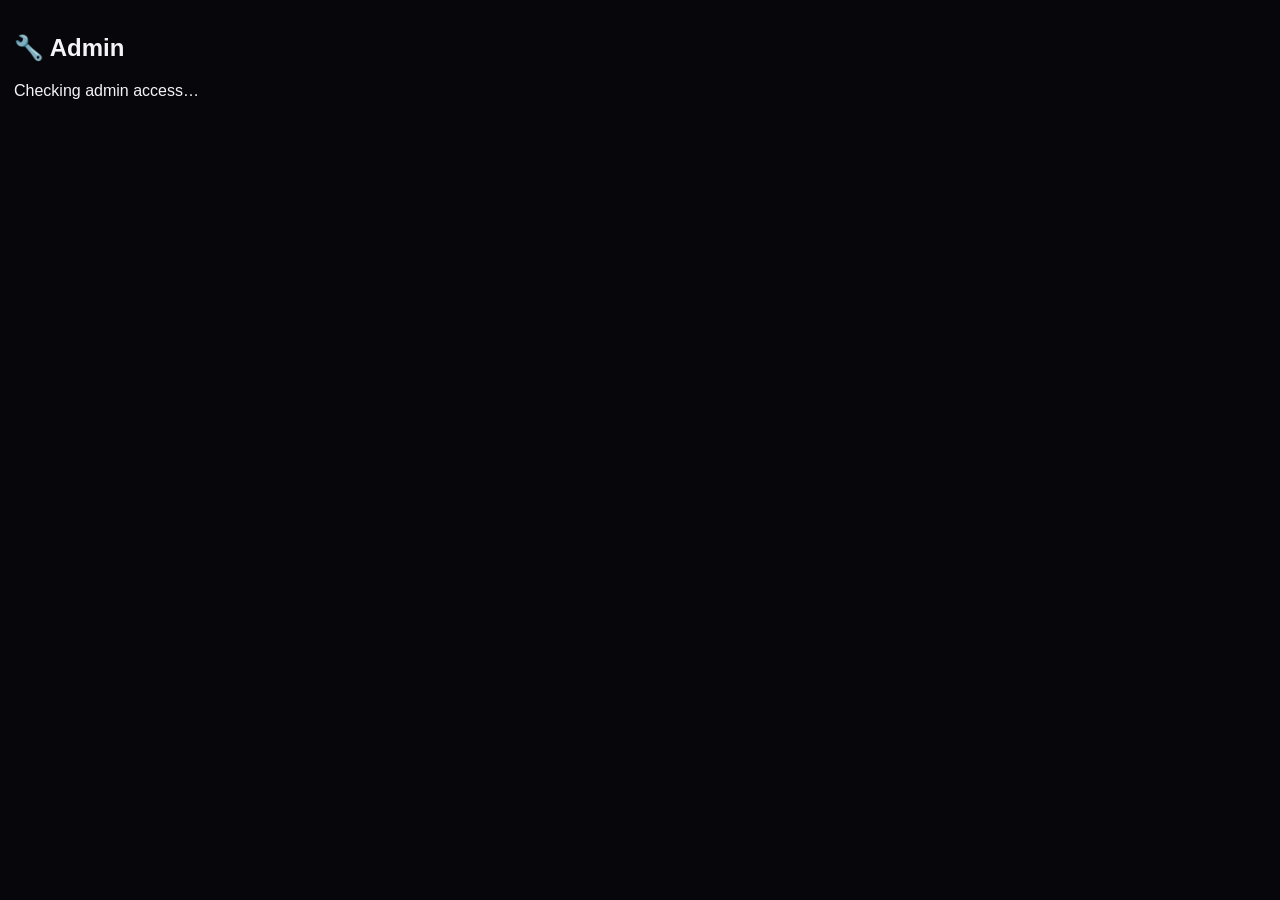
<file: app/webapp/admin.html>
<!DOCTYPE html>
<html lang="en">
<head>
<meta charset="UTF-8">
<meta name="viewport" content="width=device-width, initial-scale=1.0">
<title>Admin — Media Library</title>
<script src="https://telegram.org/js/telegram-web-app.js"></script>
<link rel="stylesheet" href="styles.css">
<style>body{padding:14px}table{width:100%;border-collapse:collapse;font-size:13px}
td,th{border:1px solid #2a2a38;padding:6px 8px;text-align:left}th{background:#1c1c26}</style>
</head>
<body>
<h2>🔧 Admin</h2>
<div id="out">Checking admin access…</div>
<script>
(function(){
  const tg = window.Telegram.WebApp; tg.ready();
  const initData = tg.initData;
  const out = document.getElementById("out");
  async function call(path, opts){
    const r = await fetch(path, Object.assign({headers:{"x-telegram-init-data":initData}}, opts||{}));
    if(r.status===403){ out.innerHTML="<p>⛔ Not an admin.</p>"; throw 0; }
    return r.json();
  }
  (async()=>{
    try{
      const d = await call("/api/admin/overview");
      const s = d.stats;
      let h = `<p>Files <b>${s.files}</b> · Movies <b>${s.movies}</b> · Series <b>${s.series}</b> · Episodes <b>${s.episodes}</b> · Unmatched <b>${s.unmatched}</b></p>`;
      h += `<h3>Sources</h3><table><tr><th>Channel</th><th>ID</th><th>Files</th><th>Status</th></tr>` +
        d.sources.map(x=>`<tr><td>${x.title||""}</td><td>${x.chat_id}</td><td>—</td><td>${x.status}</td></tr>`).join("") + `</table>`;
      h += `<h3>Unmatched files</h3><div id="unm">loading…</div>`;
      out.innerHTML = h;
      const u = await call("/api/admin/unmatched?limit=30");
      document.getElementById("unm").innerHTML = u.files.length
        ? `<table><tr><th>File</th><th>Action</th></tr>` + u.files.map(f=>
            `<tr><td>${f.file_name}</td><td><button onclick="hide(${f.id},this)">hide</button></td></tr>`).join("") + `</table>`
        : "<p>None 🎉</p>";
    }catch(e){ if(e!==0) out.innerHTML="<p>Failed to load.</p>"; }
  })();
  window.hide = async (id,btn)=>{
    btn.disabled=true;
    await call("/api/admin/file/"+id+"/hide",{method:"POST"});
    btn.closest("tr").remove();
  };
})();
</script>
</body>
</html>
</file>
<file: app/webapp/styles.css>
/* Muse — cinematic dark theme, Netflix-inspired. Mobile-first Telegram Mini App. */
:root {
  --bg: #07070b; --card: #14141c; --card2: #1d1d28; --line: #262633;
  --text: #f4f4f8; --muted: #9a9ab0; --red: #e50914; --red2: #ff4d4d;
  --accent: var(--red); --accent2: #ffb199; --gold: #f5c518;
  --radius: 12px; --nav-h: 62px;
}
* { box-sizing: border-box; -webkit-tap-highlight-color: transparent; }
html, body { background: var(--bg); }
body {
  margin: 0; color: var(--text); overflow-x: hidden;
  font-family: "Inter", -apple-system, "Segoe UI", Roboto, sans-serif;
  padding-bottom: calc(var(--nav-h) + env(safe-area-inset-bottom));
}
button { font-family: inherit; }

/* ---------- ambient background ---------- */
#bg { position: fixed; inset: 0; z-index: -1; overflow: hidden; pointer-events: none; }
.aurora { position: absolute; width: 90vw; height: 90vw; border-radius: 50%; filter: blur(80px); opacity: .28; }
.a1 { background: radial-gradient(circle, #e50914 0%, transparent 70%); top: -35vw; left: -30vw; animation: drift 18s ease-in-out infinite alternate; }
.a2 { background: radial-gradient(circle, #5b3cff 0%, transparent 70%); bottom: -40vw; right: -35vw; animation: drift 22s ease-in-out infinite alternate-reverse; opacity: .22; }
@keyframes drift { to { transform: translate3d(12vw, 8vw, 0) scale(1.15); } }
.grain { position: absolute; inset: 0; opacity: .07; mix-blend-mode: overlay;
  background-image: url("data:image/svg+xml;utf8,<svg xmlns='http://www.w3.org/2000/svg' width='160' height='160'><filter id='n'><feTurbulence type='fractalNoise' baseFrequency='.9' numOctaves='2' stitchTiles='stitch'/></filter><rect width='100%' height='100%' filter='url(%23n)'/></svg>"); }

/* ---------- splash ---------- */
#splash { position: fixed; inset: 0; z-index: 100; background: #050508; display: flex;
  align-items: center; justify-content: center; transition: opacity .45s ease, visibility .45s; }
#splash.hide { opacity: 0; visibility: hidden; }
.splash-inner { display: flex; flex-direction: column; align-items: center; gap: 14px; }
.clap { filter: drop-shadow(0 0 18px rgba(229, 9, 20, .55)); animation: pop .6s cubic-bezier(.2, 1.4, .4, 1) both; }
.clap-top { transform-origin: 8px 30px; animation: clap 1.1s .35s ease-in-out both; }
@keyframes clap { 0% { transform: rotate(-28deg); } 35% { transform: rotate(0); } 50% { transform: rotate(-6deg); } 62%, 100% { transform: rotate(0); } }
@keyframes pop { from { transform: scale(.5); opacity: 0; } }
.wordmark { display: flex; gap: 6px; font-family: "Playfair Display", Georgia, "Times New Roman", serif;
  font-weight: 700; font-size: 30px; letter-spacing: 5px; text-transform: uppercase; }
.wordmark span { opacity: 0; transform: translateY(10px); animation: rise .5s ease forwards; color: #f4f4f8; }
.wordmark span:nth-child(6), .wordmark span:nth-child(7) { color: var(--gold); }
.wordmark span:nth-child(1) { animation-delay: .5s } .wordmark span:nth-child(2) { animation-delay: .6s }
.wordmark span:nth-child(3) { animation-delay: .7s } .wordmark span:nth-child(4) { animation-delay: .8s }
.wordmark span:nth-child(5) { animation-delay: .9s } .wordmark span:nth-child(6) { animation-delay: 1s }
.wordmark span:nth-child(7) { animation-delay: 1.1s }
.splash-credit { position: absolute; left: 0; right: 0; bottom: calc(30px + env(safe-area-inset-bottom));
  text-align: center; font-size: 11px; font-weight: 600; letter-spacing: 3px; text-transform: uppercase;
  color: #9a9aad; opacity: 0; animation: rise .6s ease 1.3s forwards; }
@keyframes rise { to { opacity: 1; transform: none; } }
.splash-bar { width: 120px; height: 3px; border-radius: 3px; background: #1d1d28; overflow: hidden; }
.splash-bar i { display: block; height: 100%; width: 40%; background: var(--red); border-radius: 3px; animation: slide 1s ease-in-out infinite; }
@keyframes slide { from { transform: translateX(-100%); } to { transform: translateX(300%); } }

#loadbar { position: fixed; top: 0; left: 0; height: 2px; width: 0; z-index: 60; background: linear-gradient(90deg, var(--red), #ff9a5a);
  box-shadow: 0 0 8px var(--red); transition: width .25s, opacity .3s; opacity: 0; }
#loadbar.on { opacity: 1; width: 70%; transition: width 6s cubic-bezier(.1, .8, .2, 1); }

/* ---------- top bar ---------- */
#topbar { position: sticky; top: 0; z-index: 20; padding: calc(10px + env(safe-area-inset-top)) 14px 8px;
  background: linear-gradient(180deg, rgba(7, 7, 11, .96), rgba(7, 7, 11, .78)); backdrop-filter: blur(14px); -webkit-backdrop-filter: blur(14px); }
.toprow { display: flex; justify-content: space-between; align-items: center; margin-bottom: 8px; }
/* Classic wordmark: Playfair Display serif, small-caps feel, warm white
   "Core" + gold "TG" split by a small gold diamond. The old neon red dot
   is gone. The whole mark is a button — a tap takes you home. */
.brand { font-family: "Playfair Display", Georgia, "Times New Roman", serif;
  font-weight: 700; font-size: 21px; letter-spacing: 4px; text-transform: uppercase;
  display: flex; align-items: center; gap: 9px; padding: 2px 4px; margin: -2px -4px;
  background: none; border: none; color: #f4f4f8; cursor: pointer; }
.brand-tg { color: var(--gold); }
.brand-sep { width: 6px; height: 6px; background: var(--gold); transform: rotate(45deg); flex: none; }
.brand:active { transform: scale(.96); }
.brand:focus-visible { outline: 2px solid var(--gold); outline-offset: 3px; border-radius: 4px; }
.top-actions { display: flex; gap: 8px; align-items: center; }
/* Clean/All toggle: a real switch. Knob left = All prints (default),
   knob right = Clean prints only. Track goes green when clean, like a
   phone toggle; the labels stay printed in small type on both sides,
   the active one bright, the other dimmed. The switch is right-aligned
   in its row and compact (180px) — wide enough for both labels plus
   the knob with balanced padding, short enough not to look stretched.
   The knob slides on transform (not left) so the animation stays
   smooth. Label offsets are symmetric (28px each side). */
.cam-row { display: flex; justify-content: flex-end; margin-bottom: 8px; }
.cam-switch { position: relative; width: 180px; height: 30px; flex: none; border-radius: 999px;
  border: 1px solid var(--line); background: linear-gradient(180deg, #3a3a44, #26262e);
  cursor: pointer; padding: 0; transition: background .25s ease, border-color .25s ease; }
.cam-switch.on { background: linear-gradient(180deg, #2fd465, #16a34a); border-color: rgba(255, 255, 255, .28); }
.cam-label { position: absolute; top: 50%; transform: translateY(-50%); font-size: 11px; font-weight: 600;
  letter-spacing: .03em; color: rgba(255, 255, 255, .5); transition: color .25s ease;
  pointer-events: none; white-space: nowrap; }
.cam-label-all { left: 28px; }
.cam-label-clean { right: 28px; }
.cam-switch:not(.on) .cam-label-all { color: #fff; }
.cam-switch.on .cam-label-clean { color: #fff; }
.cam-knob { position: absolute; top: 3px; left: 2px; width: 24px; height: 24px; border-radius: 50%;
  background: radial-gradient(circle at 35% 30%, #ffffff, #d7d7de 45%, #9a9aa5 80%, #7d7d88);
  box-shadow: 0 1px 4px rgba(0, 0, 0, .5), inset 0 1px 1px rgba(255, 255, 255, .9);
  transform: translateX(0); transition: transform .25s ease; pointer-events: none; }
.cam-switch.on .cam-knob { transform: translateX(152px); }
.info-btn { width: 26px; height: 26px; border-radius: 50%; border: 1px solid var(--line); background: rgba(20, 20, 28, .8);
  color: var(--muted); font: italic 800 13px Georgia, serif; cursor: pointer; line-height: 1; }
/* Request button: full-width red CTA directly under the top row, above
   search — the most visible spot in the header, on every tab. */
.req-row { margin-bottom: 8px; }
.req-btn { width: 100%; padding: 10px 14px; border-radius: 12px; border: none;
  background: linear-gradient(135deg, #e50914, #ff6a3d); color: #fff;
  font-size: 14px; font-weight: 800; letter-spacing: .3px; cursor: pointer;
  box-shadow: 0 0 18px rgba(229, 9, 20, .45); white-space: nowrap; }
.req-btn:active { transform: scale(.98); }
.search-wrap { position: relative; }
.s-ico { position: absolute; left: 13px; top: 50%; transform: translateY(-50%); color: var(--muted); }
#search { width: 100%; padding: 12px 38px 12px 38px; border-radius: 14px; border: 1px solid var(--line);
  background: rgba(20, 20, 28, .85); color: var(--text); font-size: 15px; outline: none; transition: border-color .2s, box-shadow .2s; }
#search:focus { border-color: var(--red); box-shadow: 0 0 0 3px rgba(229, 9, 20, .18); }
#clear { position: absolute; right: 8px; top: 50%; transform: translateY(-50%); background: none; border: none; color: var(--muted); font-size: 16px; padding: 6px; }
#recent-searches { display: flex; gap: 8px; overflow-x: auto; padding: 10px 0 2px; scrollbar-width: none; }
#recent-searches[hidden] { display: none; }
#recent-searches::-webkit-scrollbar, .strip::-webkit-scrollbar, .season-tabs::-webkit-scrollbar, .sortbar::-webkit-scrollbar { display: none; }
.chip { flex: none; padding: 7px 13px; border-radius: 18px; background: var(--card2); border: 1px solid var(--line); color: var(--text); font-size: 13px; cursor: pointer; }

/* ---------- views ---------- */
#view { padding: 4px 0 24px; animation: fade .3s ease; min-height: 60vh; }
@keyframes fade { from { opacity: 0; transform: translateY(6px); } }
.pad { padding: 0 14px; }
.section-title { font-size: 17px; font-weight: 800; margin: 18px 14px 10px; display: flex; align-items: baseline; gap: 8px; }
.pack-head { cursor: pointer; justify-content: space-between; }
.section-divider { height: 1px; background: var(--line); margin: 16px 14px 0; }
.count { color: var(--muted); font-weight: 400; font-size: 13px; }

/* hero carousel */
.hero { position: relative; margin: 6px 0 4px; }
.hero-track { display: flex; overflow-x: auto; scroll-snap-type: x mandatory; scrollbar-width: none; -webkit-overflow-scrolling: touch; }
.hero-track::-webkit-scrollbar { display: none; }
.slide { position: relative; flex: 0 0 100%; scroll-snap-align: center; height: min(62vw, 330px); cursor: pointer; overflow: hidden; }
.slide img { position: absolute; inset: 0; width: 100%; height: 100%; object-fit: cover; opacity: 0; transition: opacity .5s, transform 8s ease-out; transform: scale(1.04); }
.slide img.in { opacity: 1; transform: scale(1.12); }
.slide::after { content: ""; position: absolute; inset: 0; background: linear-gradient(0deg, var(--bg) 4%, rgba(7, 7, 11, .55) 45%, rgba(7, 7, 11, .15)), linear-gradient(90deg, rgba(7, 7, 11, .7), transparent 60%); }
.slide-info { position: absolute; z-index: 2; left: 16px; right: 16px; bottom: 16px; }
.slide-info h2 { margin: 0 0 4px; font-size: 24px; line-height: 1.1; text-shadow: 0 2px 12px #000; }
.slide-meta { font-size: 12px; color: #d8d8e6; margin-bottom: 6px; }
.slide-ov { font-size: 12.5px; color: #cfcfdd; line-height: 1.4; display: -webkit-box; -webkit-line-clamp: 2; -webkit-box-orient: vertical; overflow: hidden; margin-bottom: 10px; max-width: 520px; }
.hero-btns { display: flex; gap: 8px; }
.btn { background: var(--red); color: #fff; border: none; border-radius: 10px; padding: 10px 18px; font-size: 14px; font-weight: 800; cursor: pointer; transition: transform .12s, filter .2s; }
.btn:active { transform: scale(.96); }
.btn.ghost { background: rgba(255, 255, 255, .14); backdrop-filter: blur(6px); }
.btn[disabled] { filter: grayscale(.6) brightness(.8); }
.dots { display: flex; gap: 5px; justify-content: center; margin-top: 6px; }
.dots i { width: 5px; height: 5px; border-radius: 3px; background: #3a3a4a; transition: all .3s; }
.dots i.on { width: 16px; background: var(--red); }

/* rows & cards */
.strip { display: flex; gap: 10px; overflow-x: auto; scroll-snap-type: x proximity; scroll-padding: 0 14px; padding: 0 14px 6px; scrollbar-width: none; }
.strip .card { flex: 0 0 112px; min-width: 0; scroll-snap-align: start; }
/* Uniform cards, everywhere: grid items default to min-width:auto, so one
   long unbroken title (a hash/UUID-style name, common in this catalog)
   could force its whole column wider and push the grid off the right edge.
   minmax(0,1fr) + min-width:0 + overflow-wrap:anywhere stops that. */
.grid { display: grid; grid-template-columns: repeat(3, minmax(0, 1fr)); gap: 10px; padding: 0 14px; width: 100%; }
.card { position: relative; cursor: pointer; transition: transform .15s; min-width: 0; width: 100%; overflow: hidden; }
.card:active { transform: scale(.96); }
.poster-box { position: relative; width: 100%; min-width: 0; aspect-ratio: 2/3; border-radius: var(--radius); overflow: hidden; background: var(--card);
  box-shadow: 0 6px 18px rgba(0, 0, 0, .45); }
.poster-box img { width: 100%; height: 100%; object-fit: cover; display: block; opacity: 0; transition: opacity .35s; }
.poster-box img.in { opacity: 1; }
.poster-box::before { content: ""; position: absolute; inset: 0; background: linear-gradient(110deg, #14141c 30%, #20202c 50%, #14141c 70%); background-size: 200% 100%; animation: sh 1.3s infinite; }
.poster-box img.in ~ i, .poster-box:has(img.in)::before { display: none; }
.poster-fallback { position: absolute; inset: 0; display: flex; align-items: center; justify-content: center; font-size: 32px; background: linear-gradient(135deg, #2b2b3d, #14141c); z-index: 1; }
.badge { position: absolute; z-index: 2; top: 6px; left: 6px; padding: 2px 6px; border-radius: 6px; background: rgba(0, 0, 0, .72); font-size: 10.5px; font-weight: 800; color: var(--gold); backdrop-filter: blur(4px); }
.badge.tv { left: auto; right: 6px; color: #fff; background: rgba(229, 9, 20, .85); }
.card .t { padding: 7px 2px 0; font-size: 12px; font-weight: 700; line-height: 1.25; display: -webkit-box; -webkit-line-clamp: 2; -webkit-box-orient: vertical; overflow: hidden; min-width: 0; overflow-wrap: anywhere; }
.card .y { color: var(--muted); font-weight: 500; font-size: 11px; display: block; margin-top: 1px; }

/* skeleton */
.skel { border-radius: var(--radius); aspect-ratio: 2/3; background: linear-gradient(110deg, #14141c 30%, #20202c 50%, #14141c 70%); background-size: 200% 100%; animation: sh 1.3s infinite; }
.skel.wide { aspect-ratio: 16/9; border-radius: 0; margin-bottom: 14px; }
@keyframes sh { to { background-position: -200% 0; } }

.sortbar, .season-tabs { display: flex; gap: 8px; overflow-x: auto; padding: 4px 14px 10px; scrollbar-width: none; }
.sortbar button, .season-tabs button { padding: 8px 15px; border-radius: 20px; border: 1px solid var(--line); background: var(--card);
  color: var(--muted); font-weight: 700; white-space: nowrap; font-size: 13px; cursor: pointer; }
.sortbar button.active, .season-tabs button.active { background: var(--red); color: #fff; border-color: var(--red); }
.more-wrap { text-align: center; padding: 16px 0 8px; }
.empty { text-align: center; color: var(--muted); padding: 60px 24px; font-size: 15px; line-height: 1.6; }
.empty .big { font-size: 44px; display: block; margin-bottom: 8px; }

/* detail */
.detail-top { position: relative; height: 230px; margin-bottom: -70px; }
.detail-top img.bd { width: 100%; height: 100%; object-fit: cover; opacity: 0; transition: opacity .5s; }
.detail-top img.bd.in { opacity: 1; }
.detail-top::after { content: ""; position: absolute; inset: 0; background: linear-gradient(0deg, var(--bg) 2%, rgba(7, 7, 11, .35) 60%, rgba(7, 7, 11, .6)); }
.back { position: absolute; z-index: 3; top: 10px; left: 12px; background: rgba(0, 0, 0, .55); backdrop-filter: blur(8px); border: none; color: #fff;
  border-radius: 20px; padding: 7px 14px; font-size: 14px; font-weight: 700; cursor: pointer; }
.detail-head { position: relative; z-index: 2; display: flex; gap: 14px; padding: 0 16px; }
.detail-head .poster-box { flex: 0 0 112px; box-shadow: 0 10px 30px rgba(0, 0, 0, .7); }
.detail-head .meta { padding-top: 76px; min-width: 0; }
.detail-head h2 { margin: 0 0 6px; font-size: 21px; line-height: 1.15; }
.meta-line { color: var(--muted); font-size: 13px; display: flex; gap: 10px; flex-wrap: wrap; align-items: center; }
.rate { color: var(--gold); font-weight: 800; }
.pills { padding: 12px 16px 0; }
.pill { display: inline-block; background: var(--card2); border: 1px solid var(--line); border-radius: 20px; padding: 3px 11px; font-size: 11px; color: #cfcfe0; margin: 2px 4px 2px 0; }
.overview { color: #d5d5e2; font-size: 14px; line-height: 1.55; margin: 12px 16px; }
.ver { display: flex; justify-content: space-between; align-items: center; gap: 10px; background: rgba(20, 20, 28, .85); border: 1px solid var(--line);
  border-radius: 14px; padding: 12px 14px; margin: 8px 14px; }
.ver .q { font-weight: 800; display: flex; align-items: center; gap: 8px; flex-wrap: wrap; }
.ver .s { color: var(--muted); font-size: 12px; margin-top: 2px; }
.res { font-size: 11px; font-weight: 900; padding: 2px 7px; border-radius: 6px; background: var(--red); color: #fff; }
.res.r2160p { background: linear-gradient(135deg, #f5c518, #ff8a00); color: #000; }
.res.r1080p { background: #5b3cff; } .res.r720p { background: #0a8f6a; } .res.r480p, .res.r360p { background: #4a4a5c; }
.langs { display: flex; flex-wrap: wrap; gap: 6px; margin-top: 7px; }
.part { font-size: 11px; font-weight: 700; letter-spacing: .5px; color: var(--gold); margin-top: 4px; }
.lang { font-size: 10px; font-weight: 800; letter-spacing: .4px; text-transform: uppercase; padding: 2px 9px; border-radius: 999px;
  color: #ffd9d9; background: rgba(255, 45, 45, .10); border: 1px solid rgba(255, 80, 80, .60);
  box-shadow: 0 0 10px rgba(255, 60, 60, .55), inset 0 0 8px rgba(255, 60, 60, .22);
  text-shadow: 0 0 7px rgba(255, 110, 110, .9); white-space: nowrap; }
.ep { background: rgba(20, 20, 28, .85); border: 1px solid var(--line); border-radius: 14px; margin: 8px 14px; overflow: hidden; }
.ep-head { padding: 13px 14px; font-weight: 700; cursor: pointer; display: flex; justify-content: space-between; align-items: center; font-size: 14px; }
.ep-body { padding: 0 0 8px; }
.ep-body .ver { margin: 6px 10px; background: var(--card2); }

/* bottom nav */
#tabs { position: fixed; z-index: 30; left: 0; right: 0; bottom: 0; height: calc(var(--nav-h) + env(safe-area-inset-bottom)); padding-bottom: env(safe-area-inset-bottom);
  display: flex; background: rgba(10, 10, 15, .92); backdrop-filter: blur(16px); -webkit-backdrop-filter: blur(16px); border-top: 1px solid var(--line); }
#tabs button { flex: 1; background: none; border: none; color: var(--muted); display: flex; flex-direction: column; align-items: center; justify-content: center; gap: 3px; font-size: 11px; font-weight: 700; transition: color .2s; }
#tabs svg { width: 23px; height: 23px; fill: none; stroke: currentColor; stroke-width: 1.8; }
#tabs button.active { color: #fff; }
#tabs button.active svg { stroke: var(--red2); filter: drop-shadow(0 0 6px rgba(229, 9, 20, .7)); }

#toast { position: fixed; z-index: 70; bottom: calc(var(--nav-h) + 20px + env(safe-area-inset-bottom)); left: 50%; transform: translateX(-50%) translateY(20px);
  background: #262633; padding: 11px 18px; border-radius: 14px; opacity: 0; transition: all .25s; pointer-events: none; font-size: 14px; max-width: 88vw; text-align: center; box-shadow: 0 8px 30px rgba(0, 0, 0, .6); }
#toast.show { opacity: 1; transform: translateX(-50%) translateY(0); }

.modal { position: fixed; inset: 0; z-index: 90; background: rgba(0, 0, 0, .7); backdrop-filter: blur(4px); display: flex; align-items: center; justify-content: center; padding: 24px; }
.modal[hidden] { display: none; }
.modal-box { background: var(--card); border: 1px solid var(--line); border-radius: 18px; padding: 22px; max-width: 340px; font-size: 14px; line-height: 1.55; }
.modal-box h3 { margin: 0 0 10px; font-size: 17px; }
.modal-box p { margin: 0 0 10px; color: #d5d5e2; }
.modal-box p.muted { color: var(--muted); font-size: 13px; }
.modal-box .btn { width: 100%; margin-top: 6px; }
.ver-btns { display: flex; gap: 8px; flex-shrink: 0; }
.play-modal { background: rgba(0, 0, 0, .72); backdrop-filter: blur(14px); -webkit-backdrop-filter: blur(14px); }
.play-box { width: min(680px, 94vw); background: var(--card); border: 1px solid var(--line); border-radius: 18px; padding: 14px; }
.play-head { display: flex; justify-content: space-between; align-items: center; gap: 10px; margin-bottom: 10px; font-size: 14px; font-weight: 800; }
.play-head button { background: none; border: none; color: #fff; font-size: 18px; cursor: pointer; padding: 2px 6px; }
#playVideo { width: 100%; max-height: 62vh; background: #000; border-radius: 12px; }
.play-actions { display: flex; gap: 8px; margin-top: 10px; }
.play-actions .btn { flex: 1; text-align: center; text-decoration: none; padding: 10px 6px; }
.play-box .muted { color: var(--muted); font-size: 12.5px; margin: 10px 0 0; }

.play-head span:first-child { min-width: 0; overflow: hidden; text-overflow: ellipsis; white-space: nowrap; }
.play-head span:last-child { flex-shrink: 0; display: flex; }

/* Player pseudo-fullscreen: Telegram's webview blocks the native
   Fullscreen API, so the ⛶ button expands the popup edge-to-edge instead. */
#playFsClose { display: none; }
.play-modal.fs { padding: 0; }
.play-modal.fs .play-box { width: 100vw; height: 100dvh; max-width: none; background: #000; border: none; border-radius: 0; padding: 0; }
.play-modal.fs #playVideo { width: 100vw; height: 100dvh; max-height: none; border-radius: 0; }
.play-modal.fs .play-head, .play-modal.fs .play-actions, .play-modal.fs .muted { display: none; }
.play-modal.fs #playFsClose { display: block; position: fixed; top: 12px; right: 12px; z-index: 5; background: rgba(0,0,0,.55); border: 1px solid rgba(255,255,255,.25); color: #fff; font-size: 18px; border-radius: 50%; width: 36px; height: 36px; cursor: pointer; }

@media (min-width: 560px) { .grid { grid-template-columns: repeat(5, minmax(0, 1fr)); } .strip .card { flex-basis: 140px; } }
@media (prefers-reduced-motion: reduce) { *, *::before, *::after { animation-duration: .01ms !important; animation-iteration-count: 1 !important; transition-duration: .01ms !important; } }
</file>
